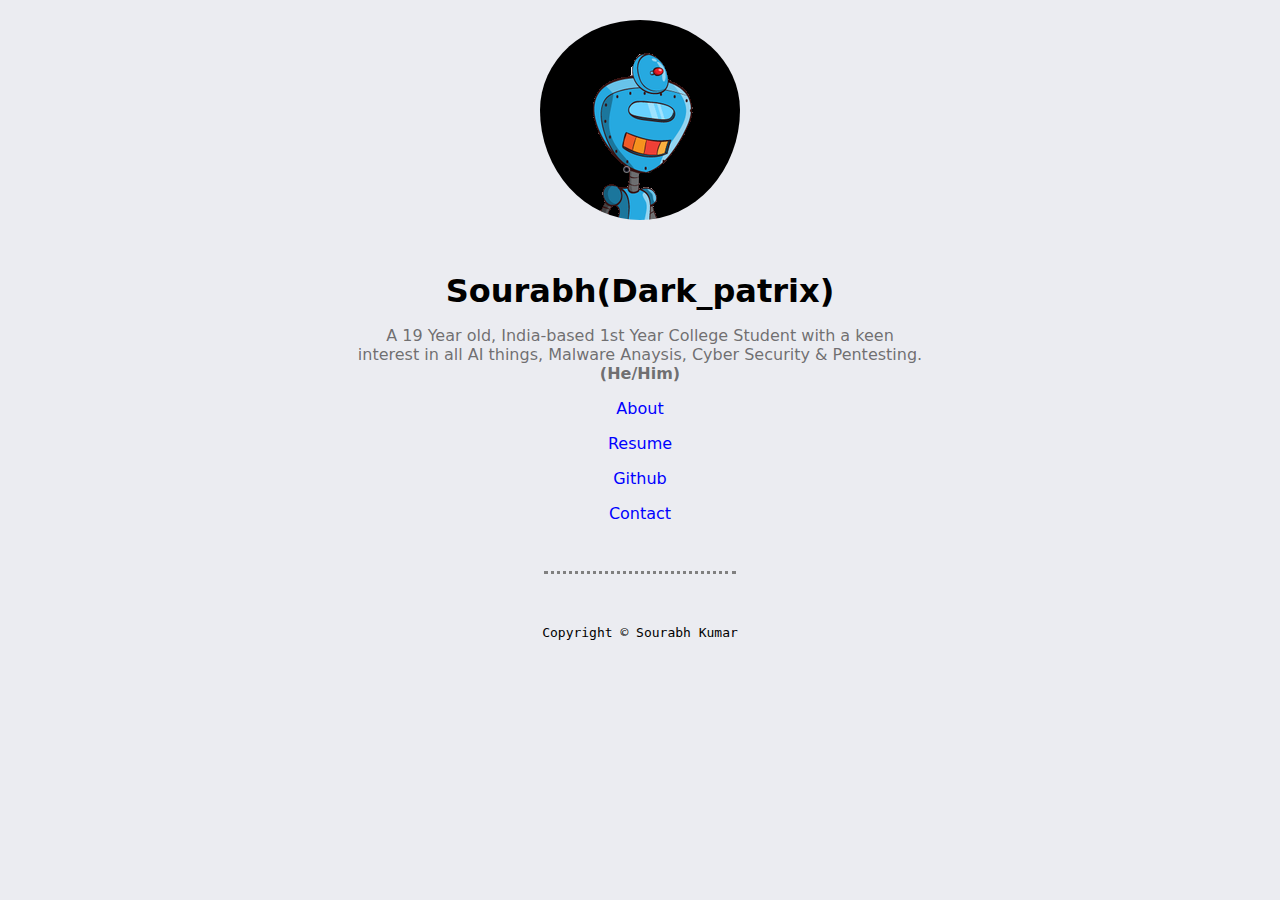
<file: index.html>
<!DOCTYPE html>

<!-- this is a comment for humans there is a flag in this page find it and mail it for more fun🧐!-->

<html lang="en">

<head>
    <title>Home | Dark_patrix</title>
    <link rel="stylesheet" href="css_mysite/master.css">
    <link rel="FaviconIcon" href="favions/favicon.ico" type="image/x-icon">
    <link rel="shortcut icon" href="favicon.ico" type="image/x-icon">
    <meta name="viewport" content="width=device-width, initial-scale=1, shrink-to-fit=no">
    <meta name="name" content="Sourabh kumar's Portal">
    <meta name="author" content="Sourabh(Dark_patrix)" />
    <meta charset=" utf-8 " />
    <meta http-equiv="Content-type " content="text/html; charset=utf-8 " />
    <meta name="viewport " content="width=device-width, initial-scale=1 " />

</head>


<body>
    <img src="images/patrix.png " alt="Dark patrix " style="width:200px;height:200px; " />
    <header class="header-home animated ">
        <h1 class="title ">Sourabh(Dark_patrix)</h1>
        <p>A 19 Year old, India-based 1st Year College Student with a keen<br> interest in all AI things, Malware Anaysis, Cyber Security & Pentesting.<br>
            <strong>(He/Him)</strong>
        </p>

        <p><a href="about.html">About</a></p>
        <p><a href="resume.html ">Resume</a></p>
        <p><a href="https://github.com/sourabhk267/ ">Github</a></p>
        <p><a href="contactme.html">Contact</a></p>

    </header>
</body>
<footer>
    <hr>
    <code>Copyright &#169; Sourabh Kumar</code>
</footer>

</html>
</file>
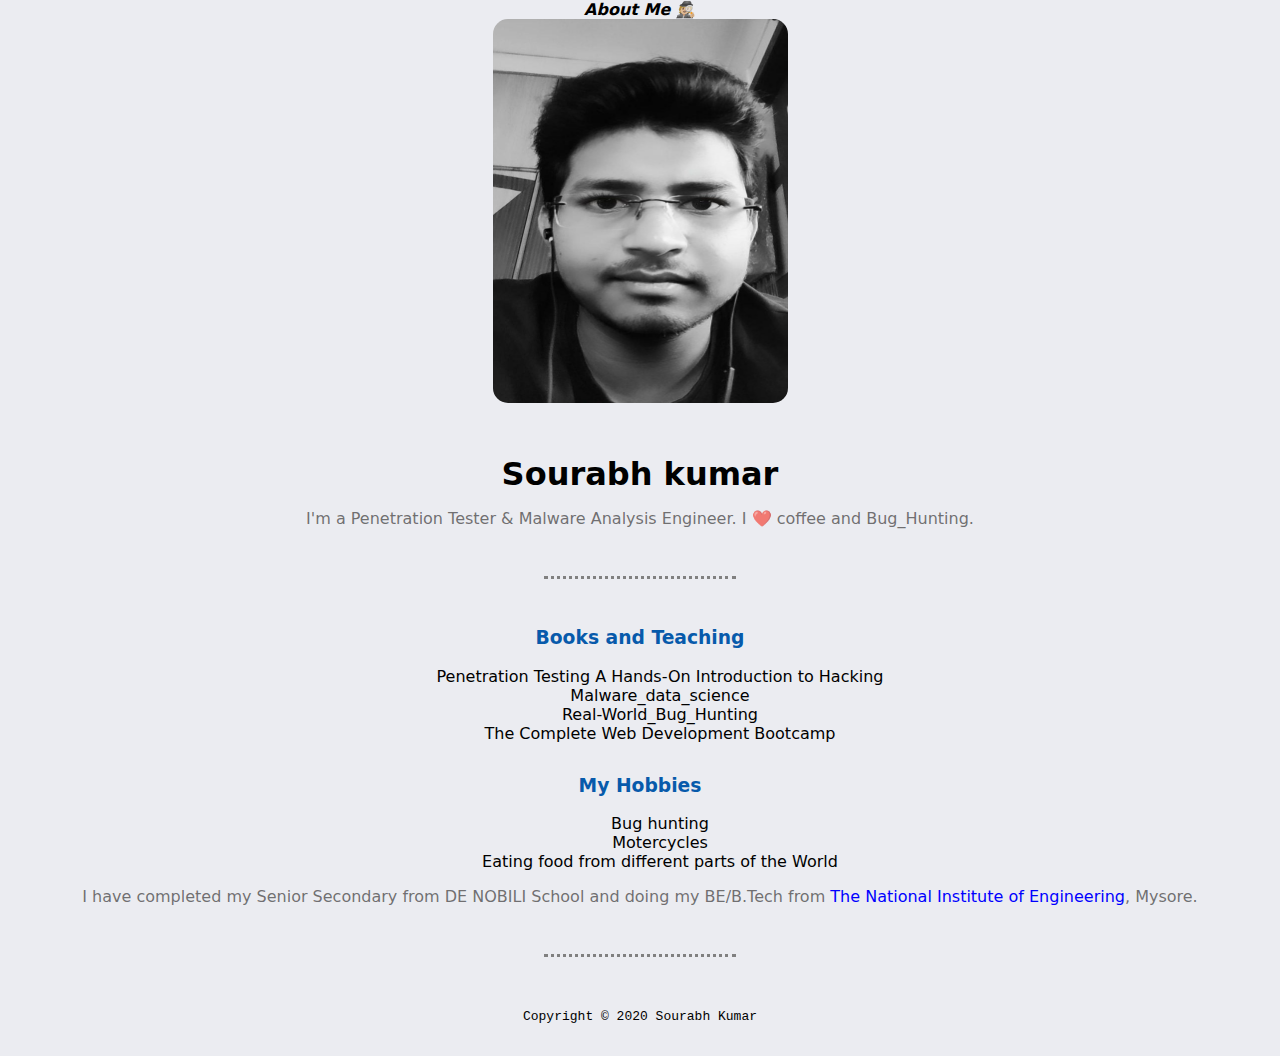
<file: about.html>
<!DOCTYPE html>
<html lang="en">

<head>
    <title>About | Sourabh</title>
    <meta name="viewport" content="width=device-width, initial-scale=1.0" />
    <meta charset="utf-8">
    <header id="top-heading">About Me 🕵🏼</header>
    <link rel="stylesheet" href="css_mysite/master.css">
</head>

<body>
    <img src="images/mypic.jpg" alt="sourabh profile image" id="mypic">
    <div>
        <h1>Sourabh kumar</h1>
        <p>I'm a Penetration Tester & Malware Analysis Engineer. I ❤️ coffee and Bug_Hunting.</p>
    </div>
    <hr>
    <h3>Books and Teaching</h3>
    <ul>
        <li>Penetration Testing A Hands-On Introduction to Hacking</li>
        <li>Malware_data_science</li>
        <li>Real-World_Bug_Hunting</li>
        <li>The Complete Web Development Bootcamp</li>
    </ul>
    <h3>My Hobbies</h3>
    <ol>
        <li>Bug hunting</li>
        <li>Motercycles</li>
        <li>Eating food from different parts of the World</li>
    </ol>
    <p>I have completed my Senior Secondary from DE NOBILI School and doing my BE/B.Tech from <a href=" https://www.nie.ac.in/ ">The National Institute of Engineering</a>, Mysore.</p>
</body>
<footer>
    <hr>
    <code>Copyright &#169; 2020 Sourabh Kumar</code>
</footer>

</html>
</file>
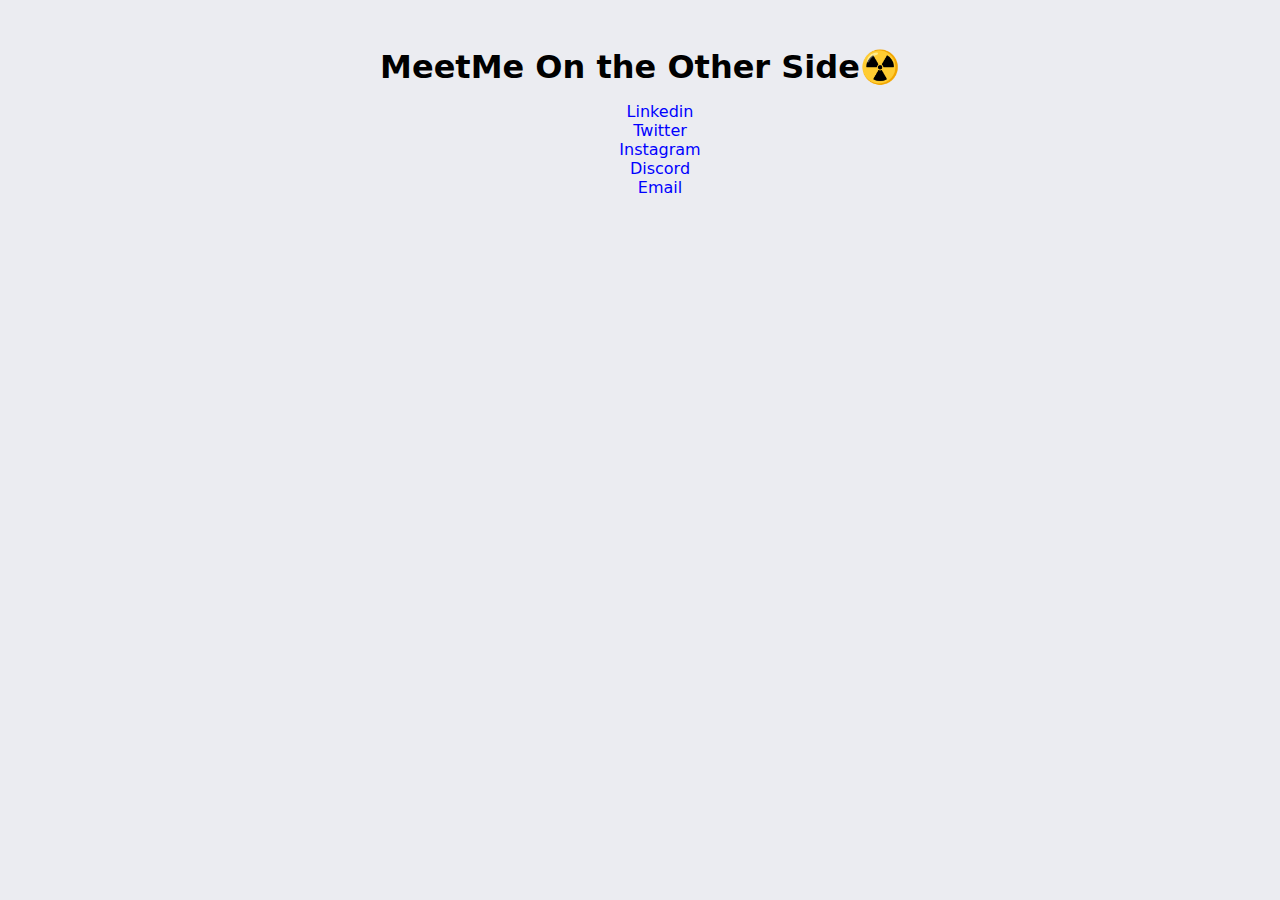
<file: contactme.html>
<!DOCTYPE html>
<html lang="en">

<head>
    <meta charset="UTF-8">
    <meta name="viewport" content="width=device-width, initial-scale=1.0">
    <title>Contact Me | sourabh</title>
    <link rel="stylesheet" href="css_mysite/master.css">
</head>

<body>
    <h1>MeetMe On the Other Side☢️</h1>
    <ul>
        <li>
            <a href="https://www.linkedin.com/in/sourabh-kumar-44072bba/">Linkedin</a></li>
        <li>
            <a href="#">Twitter</a></li>
        <li>
            <a href="https://www.instagram.com/dark._patrix/">Instagram</a></li>
        <li>
            <a href="#">Discord</a></li>
        <li id="mailhover">
            <a href="mailto:mygamesplay844 " target="_blank ">Email</a></li>
    </ul>
</body>

</html>
</file>
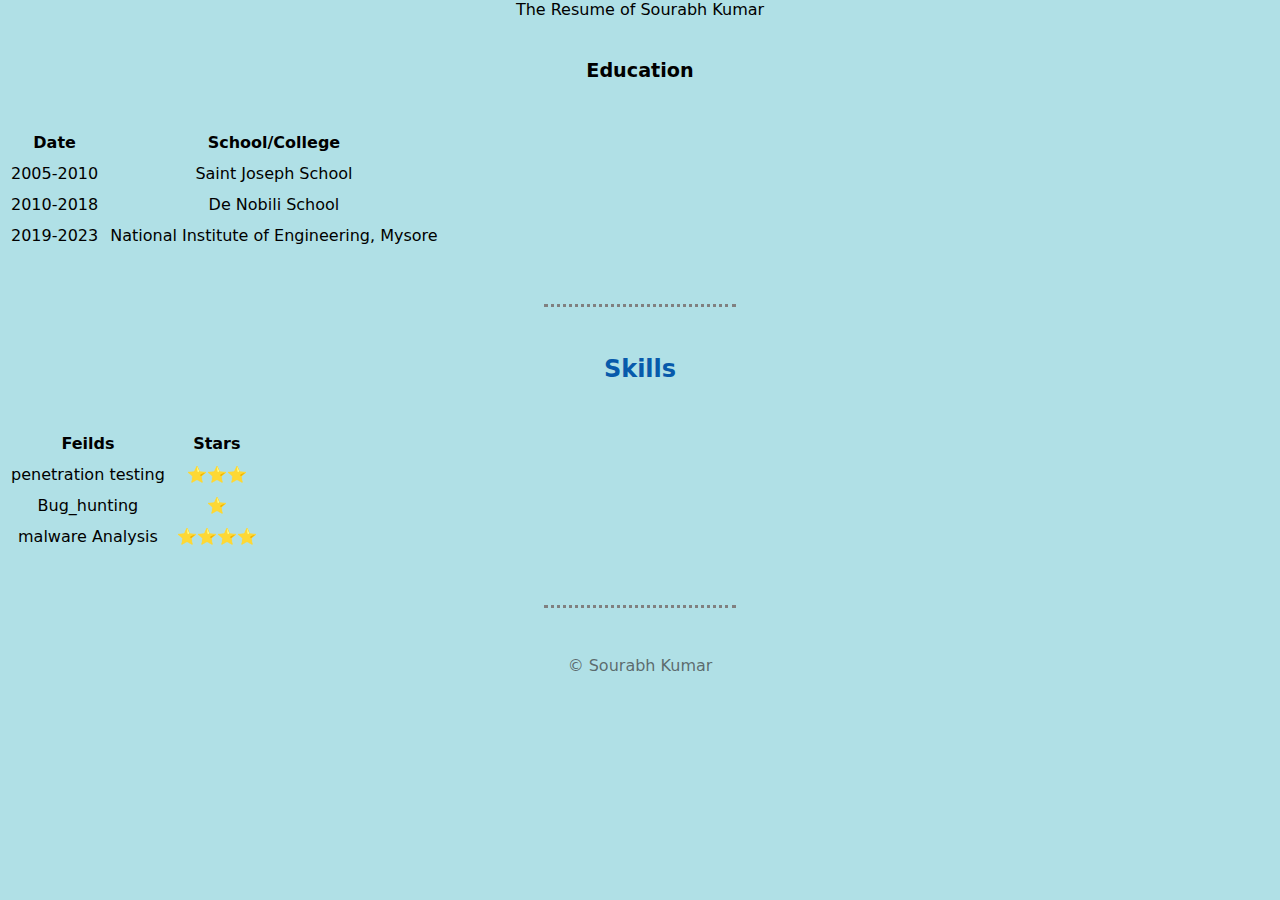
<file: resume.html>
<!DOCTYPE html>

<!-- this is a comment for humans!-->

<html lang="en">

<head>
    <title>Resume | Sourabh</title>
    <headline>The Resume of Sourabh Kumar</headline>
    <meta name="name" content="Sourabh kumar's Portal" />
    <meta charset="utf-8" />
    <meta http-equiv="Content-type" content="text/html; charset=utf-8" />
    <meta name="viewport" content="width=device-width, initial-scale=1" />
    <link rel="stylesheet" href="css_mysite/master.css">

</head>

<body style="background-color: powderblue">
    <div class="education">
        <h2 id="education">Education</h2>
        <table cellspacing="10">
            <thead>
                <tr>
                    <th>Date</th>
                    <th>School/College</th>
                </tr>
            </thead>
            <tbody>
                <tr>
                    <td>2005-2010</td>
                    <td>Saint Joseph School</td>
                </tr>
                <tr>
                    <td>2010-2018</td>
                    <td>De Nobili School</td>
                </tr>
                <tr>
                    <td>2019-2023</td>
                    <td>National Institute of Engineering, Mysore</td>
                </tr>
            </tbody>
        </table>
    </div>
    <hr>
    <div class="skills">
        <h2>Skills</h2>
        <table cellspacing="10">
            <thead>
                <tr>
                    <th>Feilds</th>
                    <th>Stars</th>
                </tr>
            </thead>
            <tbody>
                <tr>
                    <td>penetration testing</td>
                    <td>⭐⭐⭐</td>
                </tr>
                <tr>
                    <td>Bug_hunting</td>
                    <td>⭐</td>
                </tr>
                <tr>
                    <td>malware Analysis</td>
                    <td>⭐⭐⭐⭐</td>
                </tr>
            </tbody>
        </table>
    </div>
</body>

<footer>
    <hr>
    <p>&copy; Sourabh Kumar</p>
</footer>

</html>
</file>
<file: css_mysite/master.css>
a {
    color: blue;
    text-decoration: none;
}

a:hover {
    color: red;
    text-decoration: none;
}

body {
    background-color: #ebecf1;
    color: black;
    font-family: Arial, Helvetica, sans-serif;
    text-align: center;
    margin: 0;
    padding: 0;
    font-family: -apple-system, system-ui, BlinkMacSystemFont, "Segoe UI", "Open Sans", "Helvetica Neue", Helvetica, Arial, sans-serif;
}

footer {
    margin-top: 2rem;
    margin-bottom: 2rem;
}

code {
    color: black;
}

h1 {
    margin-bottom: 0.5rem;
    margin-top: 3rem;
    color: black;
}

h2 {
    color: #075aab;
    margin-top: 2.5rem;
    margin-bottom: 2.5rem;
}

h3 {
    color: #075aab;
    margin-top: 2rem;
}

h4 {
    margin-top: 0.5rem;
    margin-bottom: 1rem;
}

h5 {
    margin-top: 0.5rem;
}

hr {
    margin-bottom: 3rem;
    margin-top: 3rem;
    border-style: none;
    border-top-style: dotted;
    border-width: 3px;
    border-color: grey;
    width: 15%;
}

p {
    color: rgba(49, 47, 47, 0.673);
}

img {
    border-radius: 50%;
    padding-top: 20px;
}

li {
    list-style-type: none;
}


/* -------------ID selectors------------------ */

#mypic {
    border-radius: 15px;
    width: 295px;
    height: 384px;
    padding-top: 0px;
}

#education {
    color: black;
    font-size: larger;
    font-weight: bolder;
}

#top-heading {
    font-weight: bold;
    font-style: italic;
}


/* ----------------Class Selectors--------------- */
</file>
